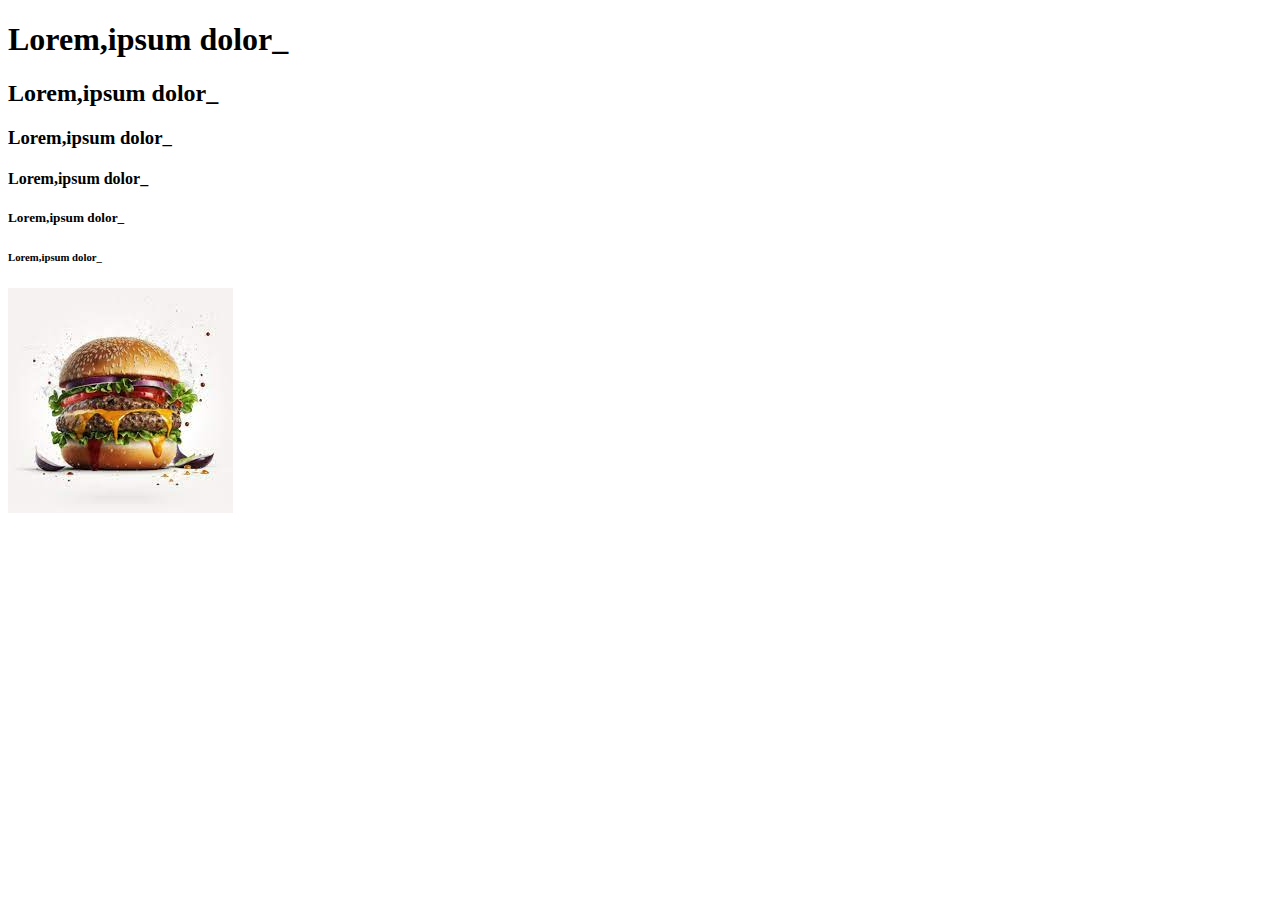
<file: index.html>
<!DOCTYPE html>
<html>
    <head>
        <title>web design batch 5</title>

    </head>
    <body>

        <!--Banner start-->
        <div id="banner">
            <h1> Lorem,ipsum dolor_</h1>
            <h2> Lorem,ipsum dolor_</h2>
            <h3> Lorem,ipsum dolor_</h3>
            <h4> Lorem,ipsum dolor_</h4>
            <h5> Lorem,ipsum dolor_</h5>
            <h6> Lorem,ipsum dolor_</h6>
        </div>
        <!--banner stop-->


        <img src="./img/download.jpeg" alt="">
        

        
    </body>
 </html>
</file>
